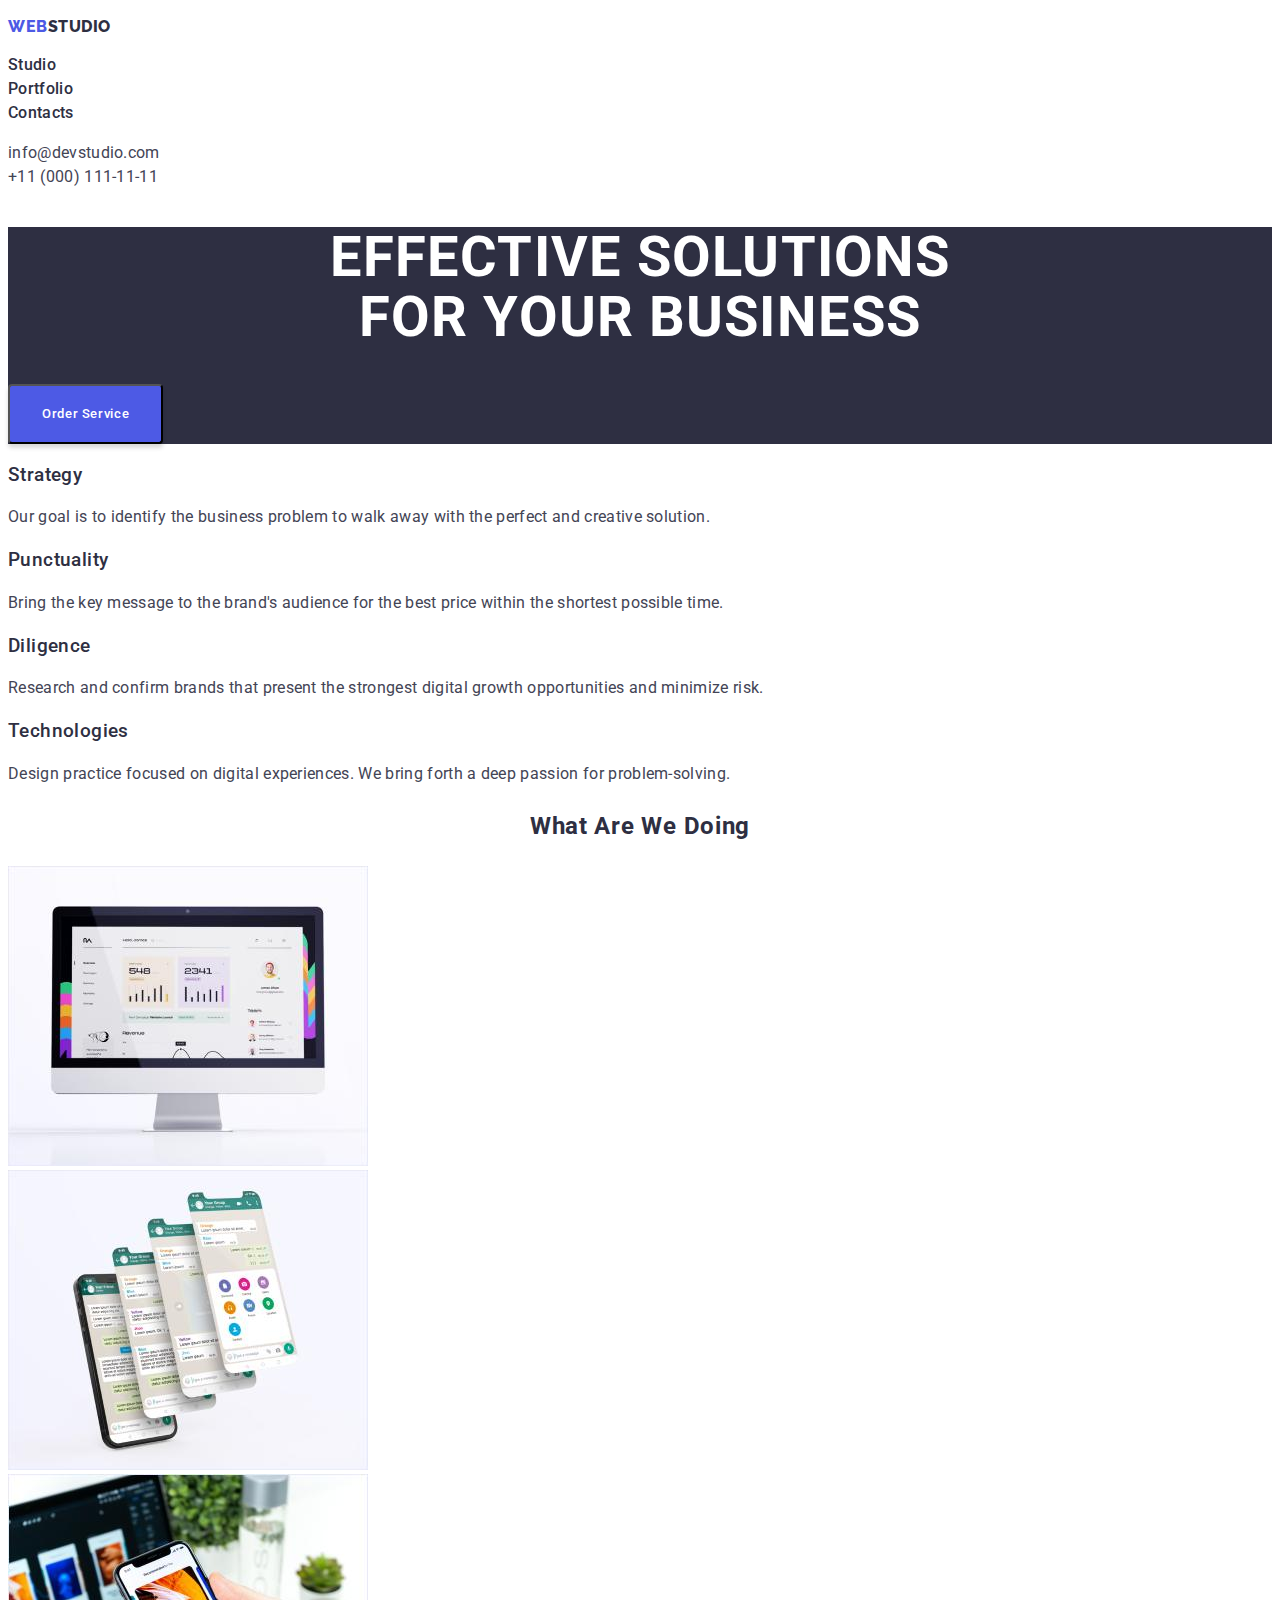
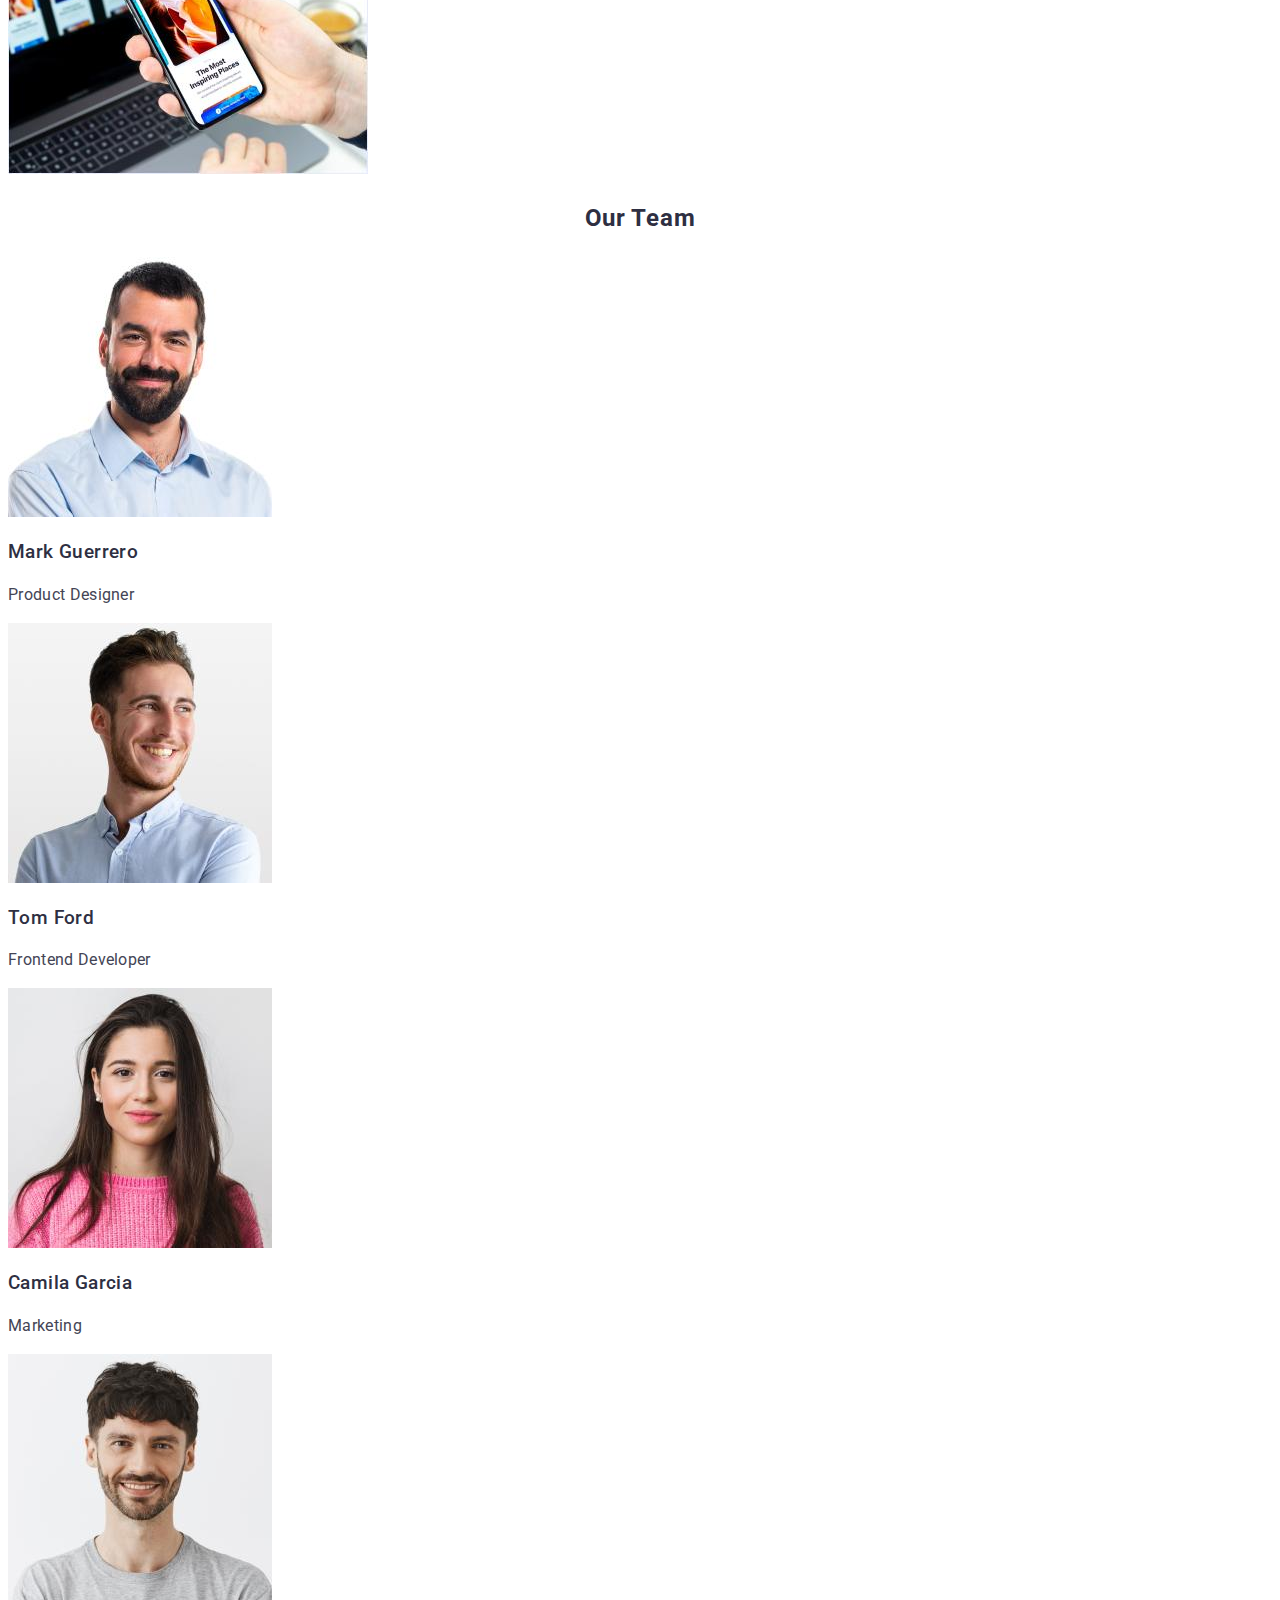
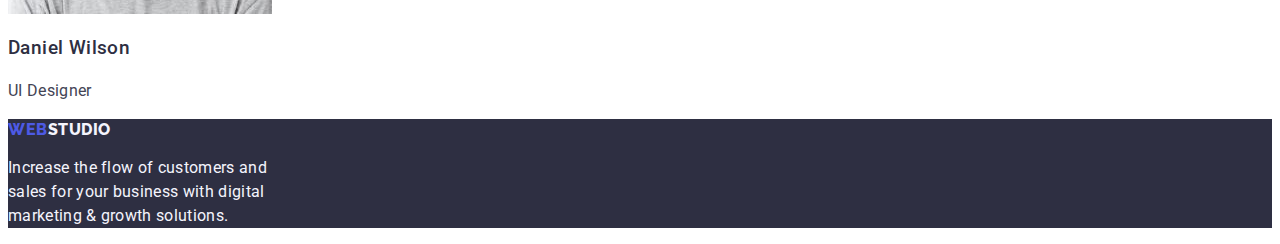
<file: index.html>
<!DOCTYPE html>
<html lang="en">
<head>
    <meta charset="UTF-8">
    <meta name="viewport" content="width=device-width, initial-scale=1.0">
    <title>MainPage</title>
        
    
        <!--fonts -->
    <link rel="preconnect" href="https://fonts.googleapis.com">
    <link rel="preconnect" href="https://fonts.gstatic.com" crossorigin>
    <link href="https://fonts.googleapis.com/css2?family=Raleway:wght@800&family=Roboto:wght@400;500;700;900&display=swap"
        rel="stylesheet">
        
        
        <!--css -->
    <link rel="stylesheet" href="./css/styles.css" />

</head>

<body >
    <header class="top-layout">
        <nav class="menu-layout">
            <p class="logo">
                <a href="webstudio.com" class="logo-web">WEB<span class="logo-studio">STUDIO</span></a>
            </p>

            <ul class="bullet-list">
                <li><a href="Studio" class="link menu">Studio</a></li>
                <li><a href="Portfolio" class="link menu">Portfolio</a></li>
                <li><a href="Contacts" class="link menu">Contacts</a></li>
            </ul>
        </nav>



        <ul class="bullet-list">
            <li><a href="mailto:info@devstudio.com" class="link contact-details">info@devstudio.com</a></li>
            <li><a href="tel:+110001111111" class="link contact-details">+11 (000) 111-11-11</a></li>
        </ul>


    </header>

    <main>
        <section class="section1-background">
            <h1 class="text1">Effective Solutions<br>for Your Business</h1>
            <button type="button" class="order-text order-layout">Order Service</button>
        </section>

        <section class="feature-layout">
            <ul class="bullet-list">
                <li>
                    <h3 class="feature">Strategy</h3>
                    <p class="description">Our goal is to identify the business problem to walk away with the perfect and creative solution.
                    </p>
                </li>
            </ul>

            <ul class="bullet-list">
                <li class="bullet-list">
                    <h3 class="feature">Punctuality</h3>
                    <p class="description">Bring the key message to the brand's audience for the best price within the shortest possible
                        time.</p>
                </li>
            </ul>

            <ul class="bullet-list">
                <li>
                    <h3 class="feature">Diligence</h3>
                    <p class="description">Research and confirm brands that present the strongest digital growth opportunities and minimize
                        risk.</p>
                </li>
            </ul>

            <ul class="bullet-list">
                <li>
                    <h3 class="feature">Technologies</h3>
                    <p class="description">Design practice focused on digital experiences. We bring forth a deep passion for
                        problem-solving.</p>
                </li>
            </ul>

        </section>

        <section class="watudo">
            <h2 class="section-text">What Are We Doing</h2>
            <ul class="bullet-list">
                <li><img src="images/img1.jpg" alt="Kompyuter" width="360"></li>
                <li><img src="images/img2.jpg" alt="Kagebunshin iPhone" width="360"></li>
                <li><img src="images/img3.jpg" alt="Flex my phone" width="360"></li>
            </ul>
        </section>


        <section>

            <h2 class="section-text">Our Team</h2>
            <ul class="bullet-list">
                <li><img class="hero-image" src="images/teamcard1.jpg" alt="Ako si Mark" width="264">
                    <h3 class="hero-name">Mark Guerrero</h3>
                    <p class="role">Product Designer</p>
                </li>
            </ul>


            <ul class="bullet-list">
                <li><img class="hero-image" src="images/teamcard2.jpg" alt="Ako si Tom" width="264">
                    <h3 class="hero-name">Tom Ford</h3>
                    <p class="role">Frontend Developer</p>
                </li>
            </ul>


            <ul class="bullet-list">
                <li><img class="hero-image" src="images/teamcard3.jpg" alt="Ako si Camila" width="264">
                    <h3 class="hero-name">Camila Garcia</h3>
                    <p class="role">Marketing</p>
                </li>
            </ul>


            <ul class="bullet-list">
                <li><img class="hero-image" src="images/teamcard4.jpg" alt="Ako si Daniel" width="264">
                    <h3 class="hero-name">Daniel Wilson</h3>
                    <p class="role">UI Designer</p>
                </li>
            </ul>



        </section>
    </main>

    <footer class="footer">

        <p>
            <a href="webstudio.com" class="logo-web">WEB<span class="footer-logo">STUDIO</span></a>
        </p>
        <p class="footer note">
            Increase the flow of customers and <br>
            sales for your business with digital<br>
            marketing & growth solutions.
        </p>

    </footer>


</body>
</html>
</file>
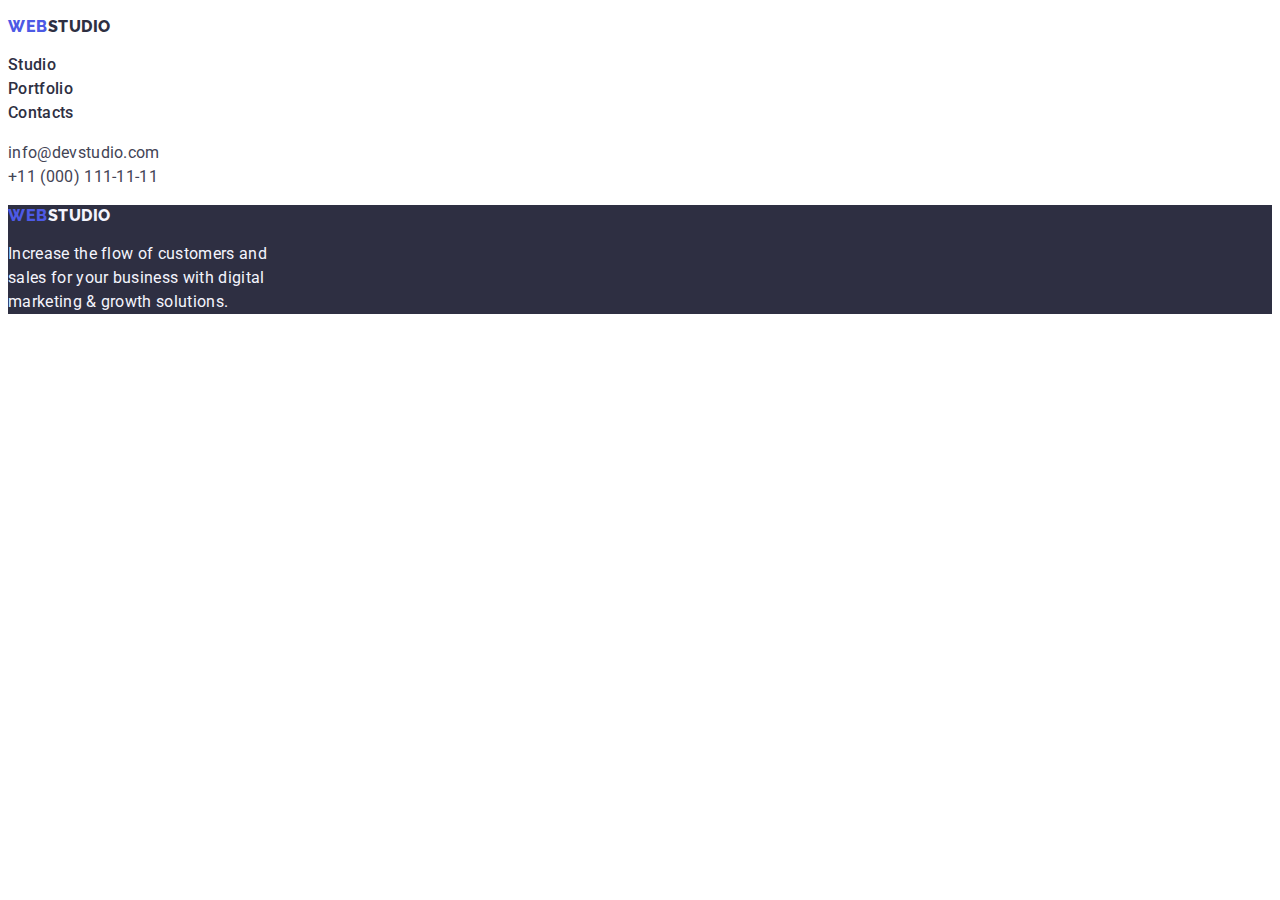
<file: portfolio.html>
<!DOCTYPE html>
<html lang="en">

<head>
    <meta charset="UTF-8">
    <meta name="viewport" content="width=device-width, initial-scale=1.0">
    <title>MainPage</title>


    <!--fonts -->
    <link rel="preconnect" href="https://fonts.googleapis.com">
    <link rel="preconnect" href="https://fonts.gstatic.com" crossorigin>
    <link
        href="https://fonts.googleapis.com/css2?family=Raleway:wght@800&family=Roboto:wght@400;500;700;900&display=swap"
        rel="stylesheet">


    <!--css -->
    <link rel="stylesheet" href="./css/styles.css" />

</head>

<body>
    <header class="top-layout">
        <nav class="menu-layout">
            <p class="logo">
                <a href="webstudio.com" class="logo-web">WEB<span class="logo-studio">STUDIO</span></a>
            </p>

            <ul class="bullet-list">
                <li><a href="Studio" class="link menu">Studio</a></li>
                <li><a href="Portfolio" class="link menu">Portfolio</a></li>
                <li><a href="Contacts" class="link menu">Contacts</a></li>
            </ul>
        </nav>



        <ul class="bullet-list">
            <li><a href="mailto:info@devstudio.com" class="link contact-details">info@devstudio.com</a></li>
            <li><a href="tel:+110001111111" class="link contact-details">+11 (000) 111-11-11</a></li>
        </ul>


    </header>

    <main>


    </main>
    

    <footer class="footer">
    <p>
        <a href="webstudio.com" class="logo-web">WEB<span class="footer-logo">STUDIO</span></a>
    </p>
    <p class="footer note">
        Increase the flow of customers and <br>
        sales for your business with digital<br>
        marketing & growth solutions.
    </p>

    </footer>


</body>

</html>
</file>
<file: css/styles.css>
:root {
    --IRIS: #4D5AE5;
    --NAVY-BLUE: #2E2F42;
    --CLOUD: #F4F4FD;
    --SLATE: #434455;
    --OCEAN: #404BBF;
    --WHITE: #FFFFFF;
}

/*GENERAL STYLES*/

.bullet-list {
    list-style: none;
    padding-left: 0;
}

/*END OF GENERAL STYLES*/

/*HEADER STYLES*/

header.top-layout {
}
.logo-web {
    color: var(--IRIS);
    font-family: Raleway;
    font-size: 1.125;
    font-weight: 800;
    line-height: 21px;
    letter-spacing: 0.54px;
    text-transform: uppercase;
    text-decoration: none;
   
}
.menu{
    color: var(--NAVY-BLUE);
    font-family: Roboto;
    font-size: 1;
    font-weight: 500;
    line-height: 24px;
    letter-spacing: 0.32px;

}

.logo {

}

.link {
    text-decoration: none;
    font-family: Roboto;
    font-size: 1;
    letter-spacing: 0.32px;
    line-height: 24px;
}

.logo-studio {
    color: var(--NAVY-BLUE);}

.menu {

    color:var(--NAVY-BLUE);
    font-weight: 500;
}

.contact-details {
    color: var(--SLATE);
    font-weight: 400;
}

/*END OF HEADER STYLES*/

/*MAIN SECTION 1 STYLES*/

.text1 {
    color: var(--WHITE);
    text-align: center;
    font-family: Roboto;
    font-size: 56px;
    font-weight: 700;
    line-height: 60px;
    letter-spacing: 1.12px;
    text-transform: uppercase;

}
.section1-background {
    background: var(--NAVY-BLUE);
}

.order-layout {
    cursor: pointer;
    border-radius: 4px;
    background: var(--IRIS);
    box-shadow: 0px 4px 4px 0px rgba(0, 0, 0, 0.15);
    padding: 16px 32px;    
}

.order-text {
    color: var(--WHITE);
    font-family: Roboto;
    font-size: 1;
    font-weight: 500;
    line-height: 24px;
    letter-spacing: 0.64px;
}

/*END OF MAIN SECTION 1 STYLES*/

/*FEATURE SECTION STYLES*/


.feature {

    color: var(--NAVY-BLUE);
    font-family: Roboto;
    font-size: 1.25;
    font-weight: 500;
    line-height: 24px;
    letter-spacing: 0.4px;
    
}

.description {
    color: var(--SLATE);
    font-family: Roboto;
    font-size: 1;
    font-weight: 400;
    line-height: 24px;
    letter-spacing: 0.32px;
}

/*END OF FEATURE SECTION STYLES*/


/*WAT U DOIN SECTION STYLES*/
.doing-image {
    display: inline-flex;
    flex-direction: column;
    align-items: flex-start;
}

/*END OF WAT U DOIN SECTION STYLES*/

/*TEAM SECTION STYLES*/
.section-text {
    color: var(--NAVY-BLUE);
    text-align: center;
    font-family: Roboto;
    font-size: 2.25;
    font-weight: 700;
    line-height: 40px;
    letter-spacing: 0.72px;
    text-transform: capitalize;

 
}
.role {
color: var(--SLATE);
    font-family: Roboto;
    font-size: 1;
    font-weight: 400;
    line-height: 24px;
    letter-spacing: 0.32px;
}

.hero-name {
    color: var(--NAVY-BLUE);
    font-family: Roboto;
    font-size: 1.25;
    font-weight: 500;
    line-height: 24px;
    letter-spacing: 0.4px;
}

.hero-image{
    display: inline-flex;
    padding-bottom: 0px;
    flex-direction: column;
    justify-content: center;
    align-items: center;
    gap: 32px;
}

/*END OF TEAM SECTION STYLES*/


.footer {
    background: var(--NAVY-BLUE);
    flex-shrink: 0;
}
.note {
    color: var(--CLOUD, #F4F4FD);
    font-family: Roboto;
    font-size: 1;
    font-weight: 400;
    line-height: 24px;
    letter-spacing: 0.32px;

}

.footer-logo {
color: var(--CLOUD, #F4F4FD);
font-family: Raleway;
font-size: 1.125;
font-weight: 800;
line-height: 21px;
letter-spacing: 0.54px;
text-transform: uppercase;
}
</file>
